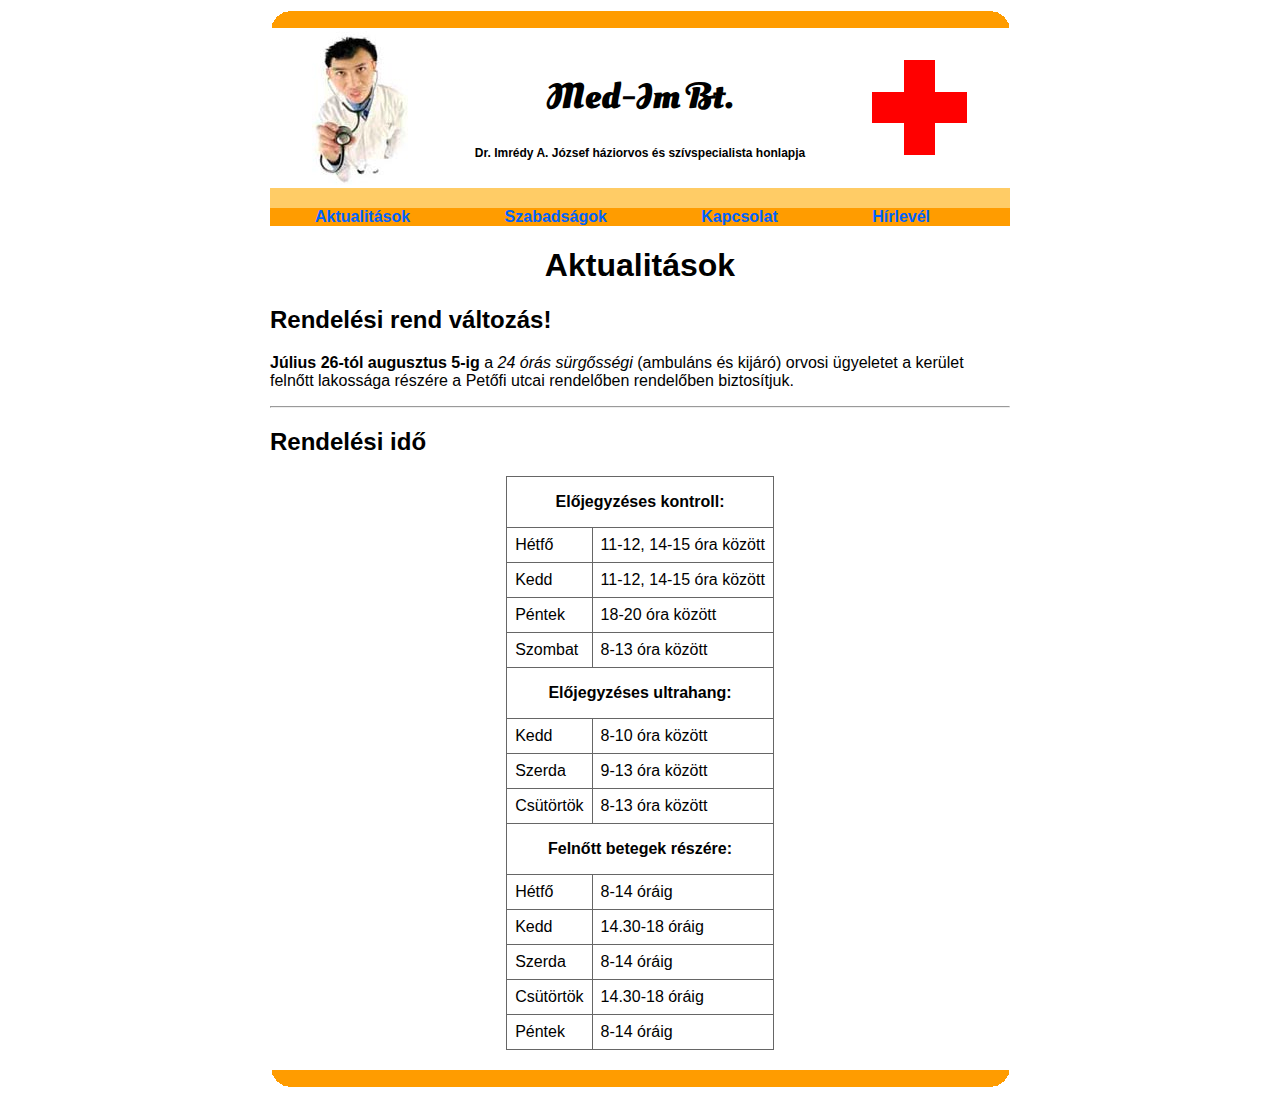
<file: index.html>
<!DOCTYPE html>
<html lang="hu">
<head>
<meta charset="utf-8">
<link rel="stylesheet" href="styles.css">
<title>Med-Im Bt.</title>
</head>
<body>

    <div id="cimsor">
        <div id="cimsor_felsodisz"></div>
        <div id="cimsor_bal"></div>
        <div id="cimsor_kozep">
            <h1>Med-Im Bt.</h1>
            <p>Dr. Imrédy A. József háziorvos és szívspecialista honlapja</p>
        </div>
        <div id="cimsor_jobb"></div>
        <div id="cimsor_alsodisz"></div>
    </div>
    <div id="menusor">
        <span id="aktiv"><a href="index.html">Aktualitások</a></span>
        <span><a href="szabadsagok.html">Szabadságok</a></span>
        <span><a href="kapcsolat.html">Kapcsolat</a></span>
        <span><a href="hirlevel.html">Hírlevél</a></span>
    </div>
    <div id="tartalom">
        <h1>Aktualitások</h1>
        <h2>Rendelési rend változás!</h2>
        <p><b>Július 26-tól augusztus 5-ig</b> a <i>24 órás sürgősségi</i> (ambuláns és kijáró) orvosi ügyeletet a kerület felnőtt lakossága részére a Petőfi utcai rendelőben rendelőben biztosítjuk.</p>
        <hr>
        <h2>Rendelési idő</h2>
        <table>
            <tbody>
                <tr>
                    <th colspan="2">Előjegyzéses kontroll:</th>
                </tr>
                <tr>
                    <td>Hétfő</td>
                    <td>11-12, 14-15 óra között</td>
                </tr>
                <tr>
                    <td>Kedd</td>
                    <td>11-12, 14-15 óra között</td>
                </tr>
                <tr>
                    <td>Péntek</td>
                    <td>18-20 óra között</td>
                </tr>
                <tr>
                    <td>Szombat</td>
                    <td>8-13 óra között</td>
                </tr>
                <tr>
                    <th colspan="2">Előjegyzéses ultrahang:</th>
                </tr>
                <tr>
                    <td>Kedd</td>
                    <td>8-10 óra között</td>
                </tr>
                <tr>
                    <td>Szerda</td>
                    <td>9-13 óra között</td>
                </tr>
                <tr>
                    <td>Csütörtök</td>
                    <td>8-13 óra között</td>
                </tr>
                <tr>
                    <th colspan="2">Felnőtt betegek részére:</th>
                </tr>
                <tr>
                    <td>Hétfő</td>
                    <td>8-14 óráig</td>
                </tr>
                <tr>
                    <td>Kedd</td>
                    <td>14.30-18 óráig</td>
                </tr>
                <tr>
                    <td>Szerda</td>
                    <td>8-14 óráig</td>
                </tr>
                <tr>
                    <td>Csütörtök</td>
                    <td>14.30-18 óráig</td>
                </tr>
                <tr>
                    <td>Péntek</td>
                    <td>8-14 óráig</td>
                </tr>
            </tbody>
        </table>
    </div>
    <div id="oldal_alja"></div>
</body>
</html>
</file>
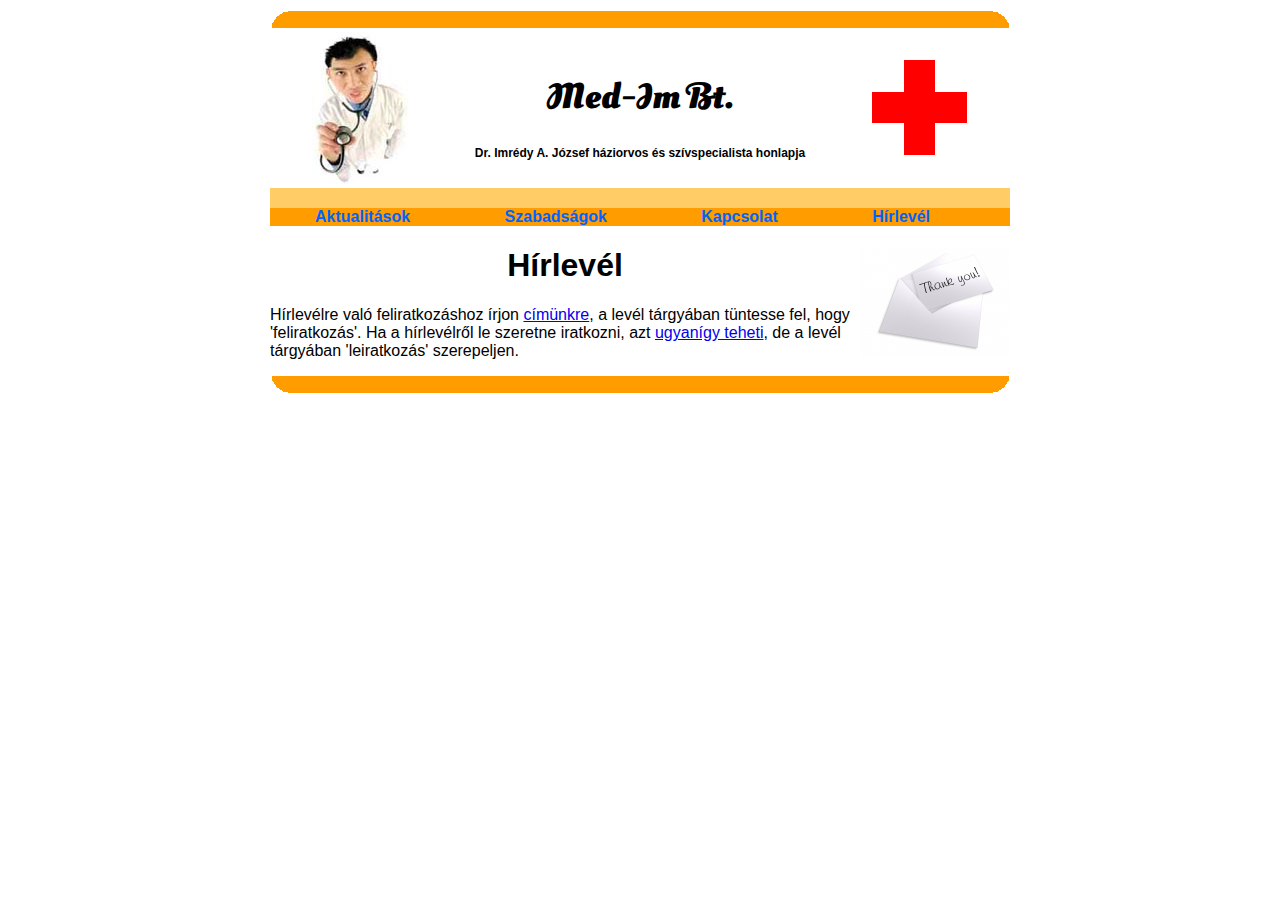
<file: hirlevel.html>
<!DOCTYPE html>
<html lang="hu">

<head>
    <meta charset="utf-8">
    <title>Med-Im Bt.</title>
    <link rel="stylesheet" href="styles.css">
</head>

<body>

    <div id="cimsor">
        <div id="cimsor_felsodisz"></div>
        <div id="cimsor_bal"></div>
        <div id="cimsor_kozep">
            <h1>Med-Im Bt.</h1>
            <p>Dr. Imrédy A. József háziorvos és szívspecialista honlapja</p>
        </div>
        <div id="cimsor_jobb"></div>
        <div id="cimsor_alsodisz"></div>
    </div>
    <div id="menusor">
        <span><a href="index.html">Aktualitások</a></span>
        <span><a href="szabadsagok.html">Szabadságok</a></span>
        <span><a href="kapcsolat.html">Kapcsolat</a></span>
        <span id="aktiv"><a href="hirlevel.html">Hírlevél</a></span>
    </div>
    <div id="tartalom">
        <h1>Hírlevél<img src="envelope.jpg" alt="Boríték" style="width: 150px;"></h1>
        <p>Hírlevélre való feliratkozáshoz írjon <a href="hirlevel@medim.hu?subject=feliratkozás">címünkre</a>, a levél tárgyában tüntesse fel, hogy 'feliratkozás'. Ha a hírlevélről le szeretne iratkozni, azt <a href="hirlevel@medim.hu?subject=leiratkozás">ugyanígy teheti</a>, de a levél tárgyában 'leiratkozás' szerepeljen.</p>
    </div>
    <div id="oldal_alja"></div>
</body>

</html>
</file>
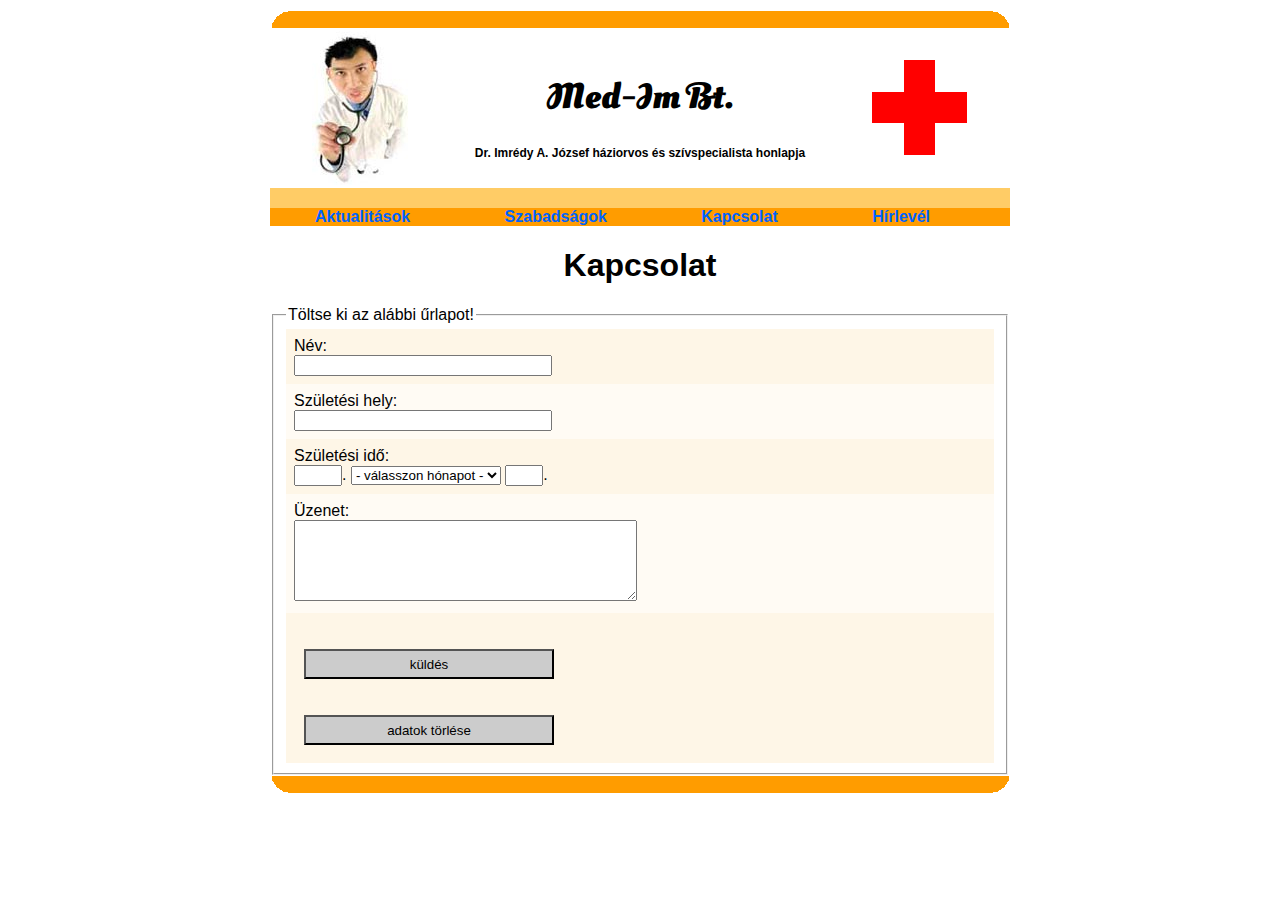
<file: kapcsolat.html>
<!DOCTYPE html>
<html lang="hu">

<head>
    <meta charset="utf-8">
    <link rel="stylesheet" href="styles.css">
    <title>Med-Im Bt.</title>
</head>

<body>

    <div id="cimsor">
        <div id="cimsor_felsodisz"></div>
        <div id="cimsor_bal"></div>
        <div id="cimsor_kozep">
            <h1>Med-Im Bt.</h1>
            <p>Dr. Imrédy A. József háziorvos és szívspecialista honlapja</p>
        </div>
        <div id="cimsor_jobb"></div>
        <div id="cimsor_alsodisz"></div>
    </div>
    <div id="menusor">
        <span><a href="index.html">Aktualitások</a></span>
        <span><a href="szabadsagok.html">Szabadságok</a></span>
        <span id="aktiv"><a href="kapcsolat.html">Kapcsolat</a></span>
        <span><a href="hirlevel.html">Hírlevél</a></span>
    </div>
    <div id="tartalom">
        <h1>Kapcsolat</h1>
        <form method="post">
            <fieldset>
                <legend>Töltse ki az alábbi űrlapot!</legend>
                <div class="mezosor z1">
                    <div class="cimke">Név:</div>
                    <div class="mezo"><input type="text" name="nev" value=""></div>
                </div>
                <div class="mezosor z2">
                    <div class="cimke">Születési hely:</div>
                    <div class="mezo"><input type="password" name="pw1" value=""></div>
                </div>
                <div class="mezosor z1">
                    <div class="cimke">Születési idő:</div>
                    <div class="mezo"><input type="text" name="szul_ev" value="" id="szul_ev">.
                        <select name="szul_ho">
                            <option value="00">- válasszon hónapot -</option>
                            <option value="01">január</option>
                            <option value="02">február</option>
                            <option value="03">március</option>
                            <option value="04">április</option>
                            <option value="05">május</option>
                            <option value="06">június</option>
                            <option value="07">július</option>
                            <option value="08">augusztus</option>
                            <option value="09">szeptember</option>
                            <option value="10">október</option>
                            <option value="11">november</option>
                            <option value="12">december</option>
                        </select>
                        <input type="text" name="szul_nap" value="" id="szul_nap">.
                    </div>
                </div>
                <div class="mezosor z2">
                    <div class="cimke">Üzenet:</div>
                    <div class="mezo"><textarea name="megjegyzes" rows="5" cols="40"></textarea></div>
                </div>
                <div class="mezosor z1">
                    <div class="cimke">&nbsp;</div>
                    <div class="mezo"><input type="submit" name="ok" value="küldés"></div>
                </div>
                <div class="mezosor z1">
                    <div class="mezo">
                        <input type="reset" value="adatok törlése">
                    </div>
                </div>
            </fieldset>
        </form>
    </div>
    <div id="oldal_alja"></div>
</body>

</html>
</file>
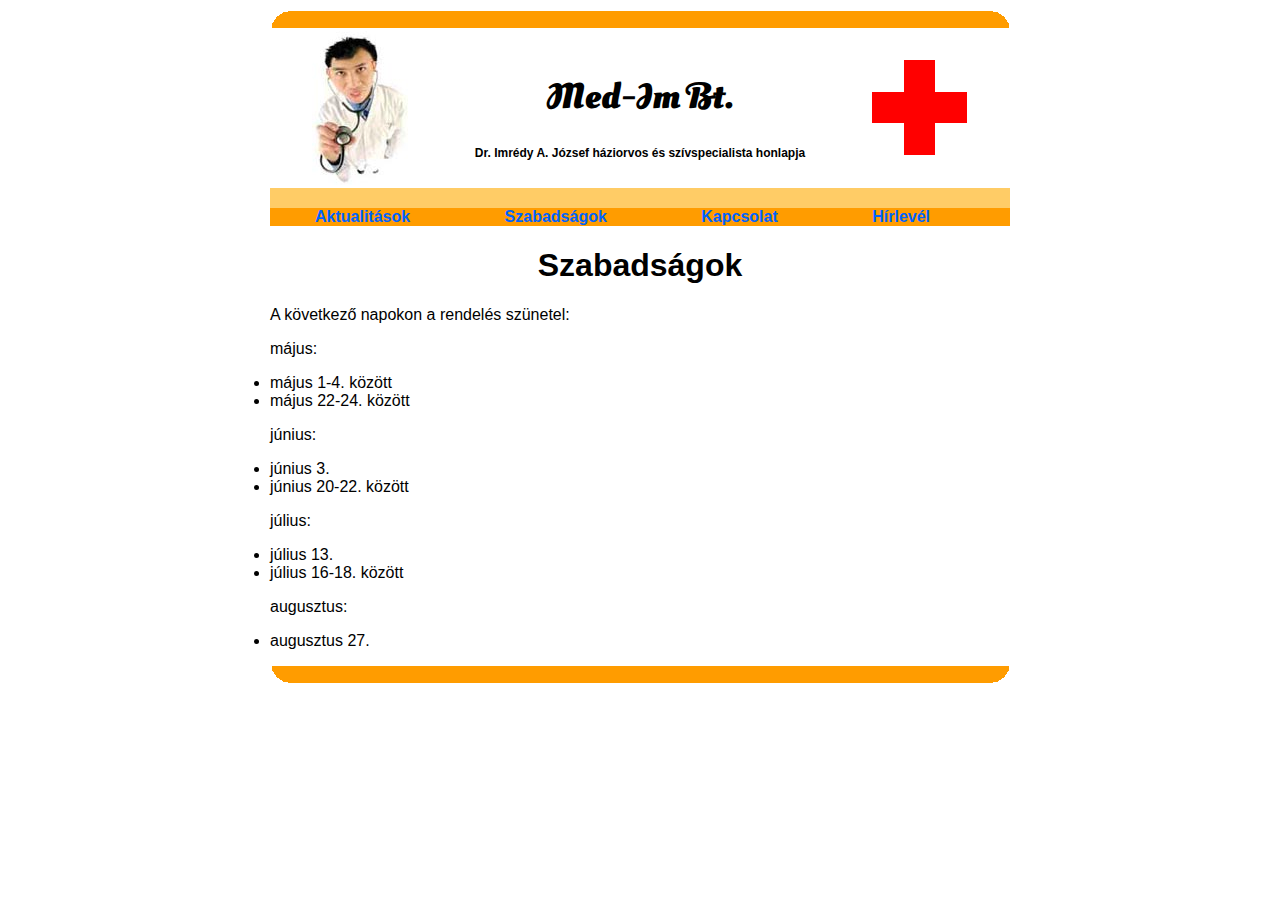
<file: szabadsagok.html>
<!DOCTYPE html>
<html lang="hu">
<head>
<meta charset="utf-8">
<link rel="stylesheet" href="styles.css">
<title>Med-Im Bt.</title>
</head>
<body>

    <div id="cimsor">
        <div id="cimsor_felsodisz"></div>
        <div id="cimsor_bal"></div>
        <div id="cimsor_kozep">
            <h1>Med-Im Bt.</h1>
            <p>Dr. Imrédy A. József háziorvos és szívspecialista honlapja</p>
        </div>
        <div id="cimsor_jobb"></div>
        <div id="cimsor_alsodisz"></div>
    </div>
    <div id="menusor">
        <span><a href="index.html">Aktualitások</a></span>
        <span id="aktiv"><a href="szabadsagok.html">Szabadságok</a></span>
        <span><a href="kapcsolat.html">Kapcsolat</a></span>
        <span><a href="hirlevel.html">Hírlevél</a></span>
    </div>
    <div id="tartalom">
        <h1>Szabadságok</h1>
        <p>A következő napokon a rendelés szünetel:</p>
        <p>május:</p>
        <dl>
            <li>május 1-4. között</li>
            <li>május 22-24. között</li>
        </dl>
        <p>június:</p>
        <dl>
            <li>június 3.</li>
            <li>június 20-22. között</li>
        </dl>
        <p>július:</p>
        <dl>
            <li>július 13.</li>
            <li>július 16-18. között</li>
        </dl>
        <p>augusztus:</p>
        <dl>
            <li>augusztus 27.</li>
        </dl>
    </div>
    <div id="oldal_alja"></div>
</body>
</html>
</file>
<file: styles.css>
@import url(http://fonts.googleapis.com/css?family=Oleo+Script+Swash+Caps&subset=latin,latin-ext);

body{
    font-family: Arial, sans-serif;
    font-size: 16px;
}

/* men� st�luselemek */

#menusor{
    background-color: #ff9c00;
}
#menusor span{
    padding: 0 15px;
    margin: 0 30px;
}
#menusor a, #menusor a:link, #menusor a:visited{
    color: #0063ff;
    font-weight: bold;
    text-decoration: none;
}
#menusor a:hover{
    text-decoration: underline;
}

/* t�bl�zat st�luselemek */

table{
    border-collapse: collapse;
    margin: 20px auto;
}
table, th, td{
    border: 1px solid #666;
}
th {
    padding: 1em;
}
td {
    padding: 0.5em;
}

/* �rlap st�luselemek */

.mezosor{
    padding: 8px;
}
.mezosor .cimke{
    width: 200px;
}
.mezosor .mezo{
    width: 650px;
}

.mezosor .mezo input{
    width: 250px;
}
#szul_ev{
    width: 40px;
}
#szul_nap{
    width: 30px;
}

.mezosor .mezo input[type='checkbox'],
.mezosor .mezo input[type='radio']{
    width: 30px;
}
.mezosor .mezo input[type='submit'],
.mezosor .mezo input[type='reset']{
    height: 30px;
    margin: 10px;
}
.mezosor.z1{
    background-color: #fef6e7;
}
.mezosor.z2{
    background-color: #fffbf4;
}

/* egy�b st�luselemek */

#cimsor, #menusor, #tartalom{
    width: 740px;
    padding: 0;
    margin-left: auto;
    margin-right: auto;
}

#cimsor h1{
    font-family: 'Oleo Script Swash Caps', cursive;
    font-size: 36px;
    text-align: center;
}
#cimsor p{
    font-size: 12px;
    text-align: center;
    font-weight: bold;
}
#cimsor_felsodisz{
    height: 20px;
    background: #fff url('narancshej_teteje.gif') no-repeat center center;
}
#cimsor_alsodisz{
    height: 20px;
    background-color: #fc6;
    clear: both;
}
#cimsor_bal{
    float: left;
    width: 180px;
    height: 160px;
    background: #fff url('orvos.jpg') no-repeat center center;
}
#cimsor_kozep{
    float: left;
    width: 380px;
    padding-top: 20px;
}

#cimsor_jobb{
    float: left;
    width: 180px;
    height: 160px;
    background: #fff url('kereszt.gif') no-repeat center center;
}
#oldal_alja{
    height: 20px;
    background: #fff url('narancshej_alja.gif') no-repeat center center;
}
#tartalom h1{
    text-align: center;
}
#tartalom img{
    float: right;
}

input[type=submit], input[type=reset] {
    width: 120px;
    background-color: #ccc;
}
</file>
